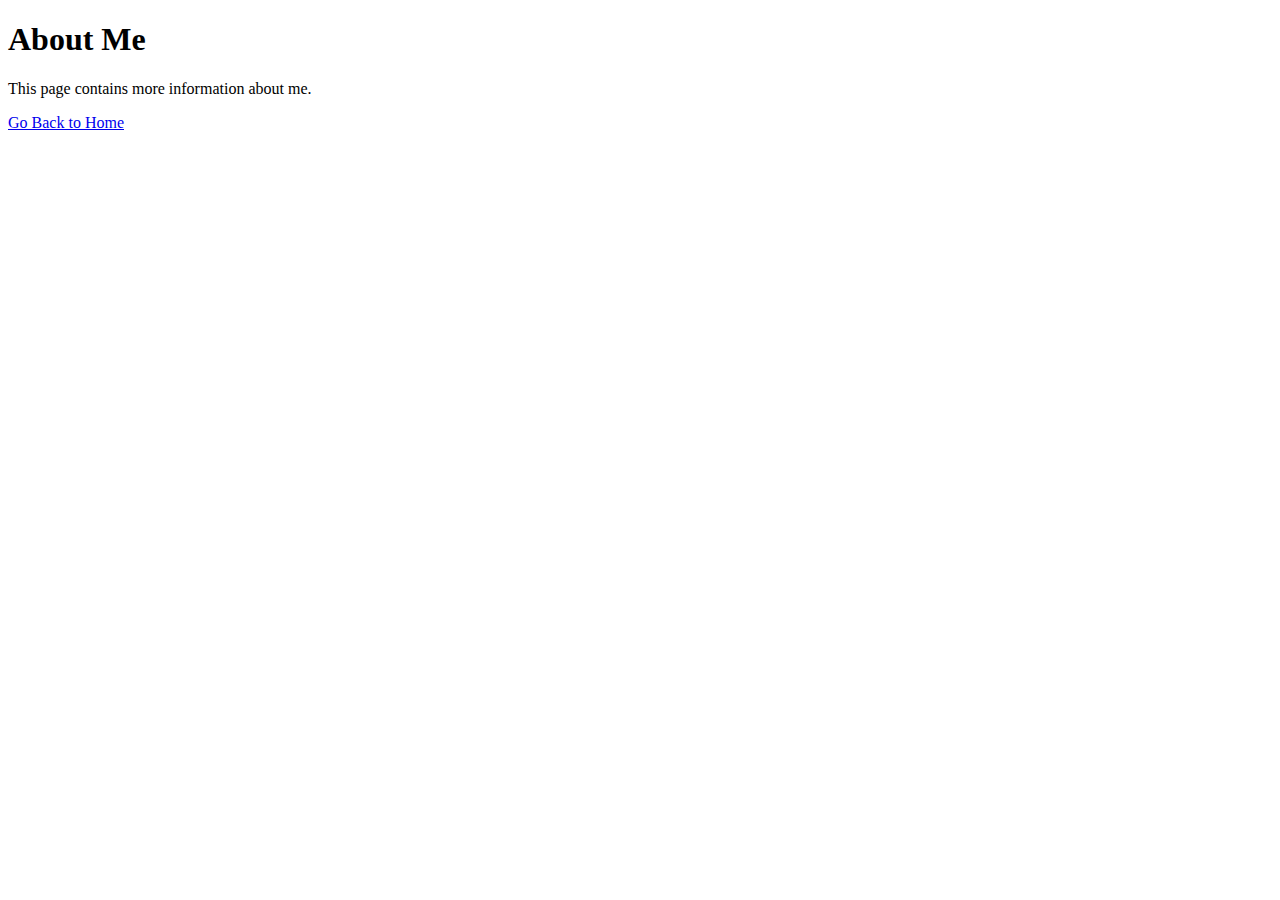
<file: about.html>
<!DOCTYPE html>
<html lang="en">
<head>
    <meta charset="UTF-8">
    <meta name="viewport" content="width=device-width, initial-scale=1.0">
    <title>About Me</title>
</head>
<body>
    
    <h1>About Me</h1>

    <p>This page contains more information about me.</p>
    <!--Link back to the main page-->
    <a href="index.html">Go Back to Home</a>
</body>
</html>
</file>
